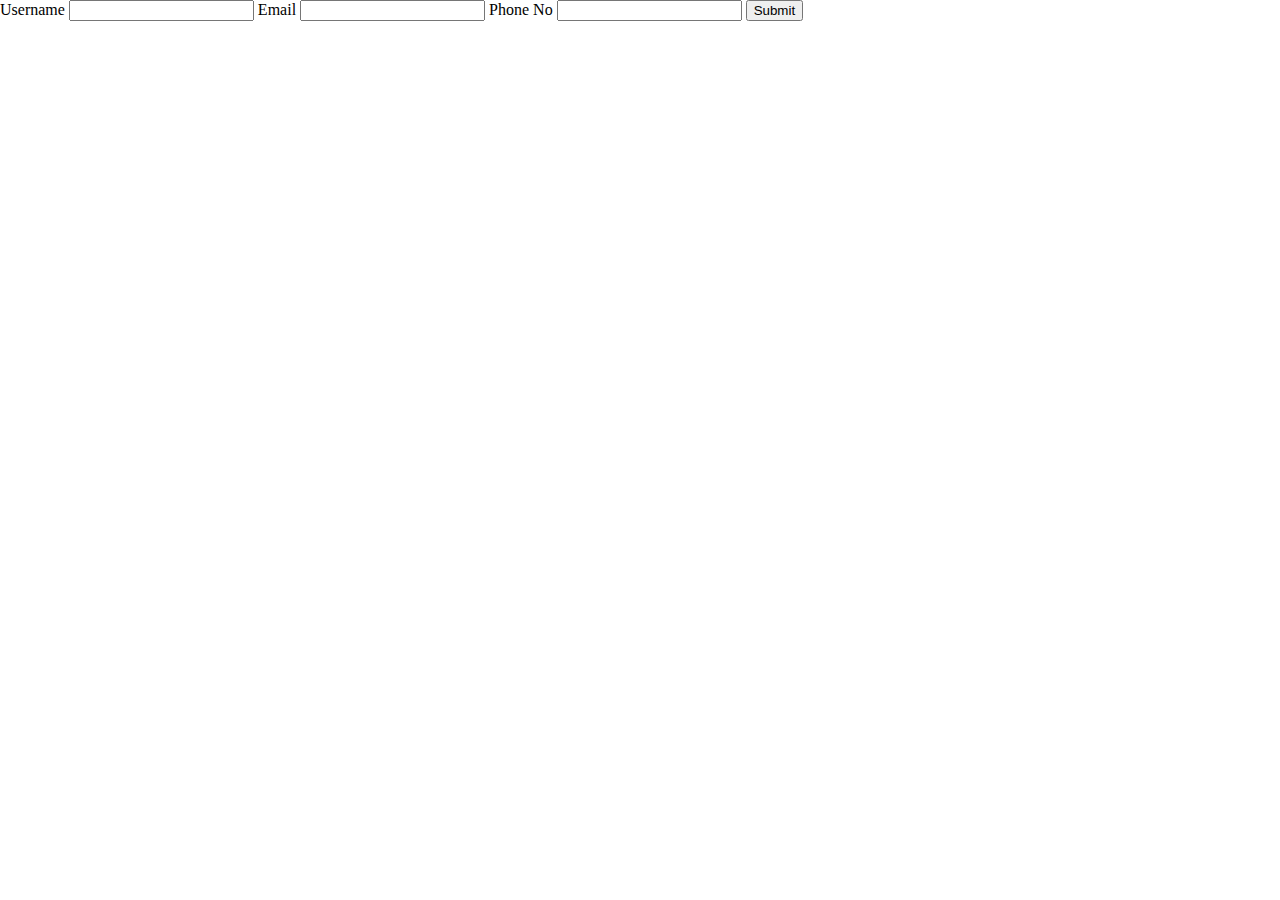
<file: booking-appointment-app/index.html>
<!DOCTYPE html>
<html lang="en">

<head>
    <meta charset="UTF-8" />
    <meta http-equiv="X-UA-Compatible" content="IE=edge" />
    <meta name="viewport" content="width=device-width, initial-scale=1.0" />
    <title>Document</title>
</head>

<body style="margin: 0">
    <form onsubmit="handleFormSubmit(event)">
        <label for="username">Username</label>
        <input type="text" name="username" id="username" />
        <label for="email">Email</label>
        <input type="email" name="email" id="email" />
        <label for="phone">Phone No</label>
        <input type="tel" name="phone" id="phone" />
        <button type="submit">Submit</button>
    </form>
    <ul></ul>
</body>
<script src="index.js"></script>

</html>
</file>
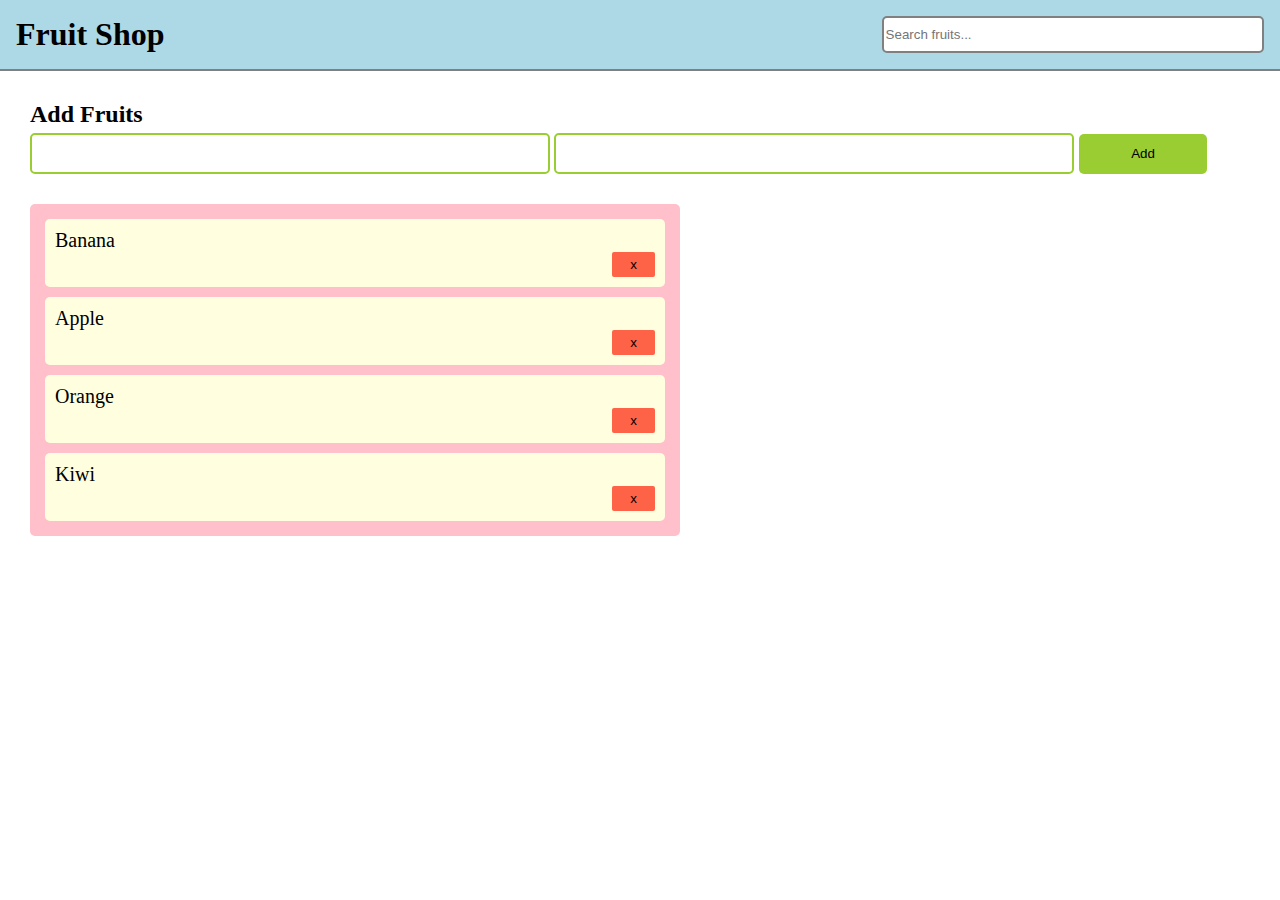
<file: fruit-shop/index.html>
<!DOCTYPE html>
<html lang="en">

<head>
    <meta charset="UTF-8" />
    <meta http-equiv="X-UA-Compatible" content="IE=edge" />
    <meta name="viewport" content="width=device-width, initial-scale=1.0" />
    <title>Document</title>
    <link rel="stylesheet" href="style.css" />
</head>

<body style="margin: 0">
    <div id="header" style="padding: 1rem; background-color: lightblue">
        <h1 id="main-heading" style="margin: 0">Fruit Shop</h1>
        <input id="filter" type="text" placeholder="Search fruits..." />
    </div>
    <div>
        <form>
            <h2 id="basket-heading">Add Fruits</h2>
            <input type="text" name="fruit" id="fruit-to-add" />
            <button type="submit">Add</button>
        </form>
        <ul class="fruits">
            <li class="fruit">Banana<button class="delete-btn">x</button></li>
            <li class="fruit">Apple<button class="delete-btn">x</button></li>
            <li class="fruit">Orange<button class="delete-btn">x</button></li>
            <li class="fruit">Kiwi<button class="delete-btn">x</button></li>
        </ul>
    </div>
    <div id="thanks"></div>
</body>
<script src="index.js"></script>

</html>
</file>
<file: fruit-shop/style.css>
#header {
    display: flex;
    justify-content: space-between;
    border-bottom: 2px solid gray;
}

#header input {
    width: 30%;
    border: 2px solid gray;
    border-radius: 5px;
}

h2 {
    margin: 0;
}

form {
    margin: 30px;
    width: 100%;
}

form input {
    height: 35px;
    width: 40%;
    border: 2px solid yellowgreen;
    border-radius: 5px;
    margin-top: 5px;
}

form button {
    height: 40px;
    width: 10%;
    border: none;
    border-radius: 5px;
    margin-top: 5px;
    margin-left: 5px;
    background-color: yellowgreen;
}

ul {
    list-style-type: none;
    background-color: pink;
    padding: 5px;
    margin: 0 30px;
    width: 50%;
    border-radius: 5px;
}

li {
    font-size: 20px;
    padding: 10px;
    margin: 10px;
    border-radius: 5px;
    background-color: lightyellow;
    display: flex;
    flex-direction: column;
    align-items: flex-start;
}

.delete-btn {
    align-self: flex-end;
    background-color: tomato;
    border: none;
    border-radius: 2px;
    padding: 5px 18px;
}

.edit-btn {
    align-self: flex-end;
    background-color: lightblue;
    border: none;
    border-radius: 2px;
    padding: 5px 10px;
    margin-top: 5px;
}

p {
    margin: 0;
    font-size: 15px;
}
</file>
